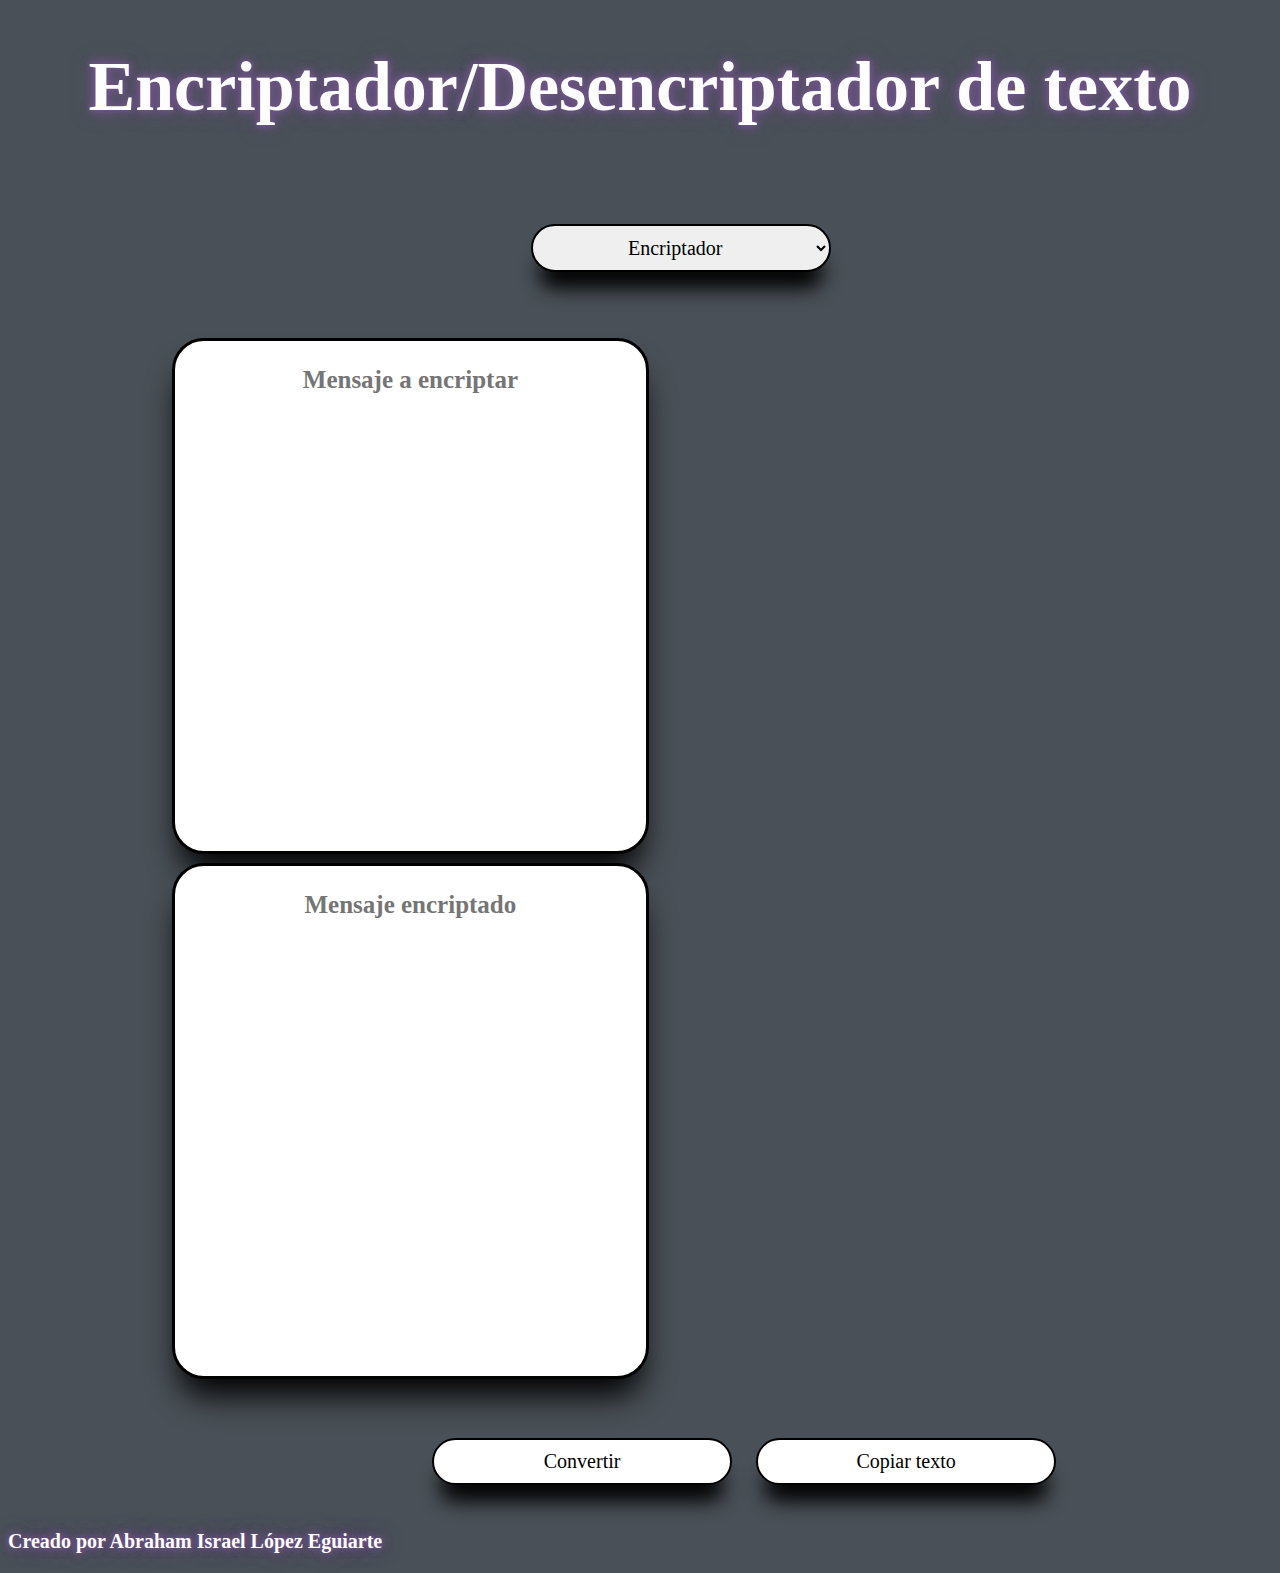
<file: index.html>
<!DOCTYPE html>
<html lang="en">
<head>
    <meta charset="UTF-8">
    <meta http-equiv="X-UA-Compatible" content="IE=edge">
    <meta name="viewport" content="width=device-width, initial-scale=1.0">
    <title>Encriptador</title>
    <link rel="stylesheet" href="styles.css">
</head>
<!-- El atributo onload nos permitirá llamar a la función changeListener al momento de cargar la página y con ello permitir el correcto funcionamiento de dicha función -->
<body onload="changeListener()">

    <header>
        <h1>Encriptador/Desencriptador de texto</h1>
    </header>

    <main>
        <form>

            <fieldset>
                <!-- El atributo autocomplete nos permitirá desactivar la opción para que se mantenga la última opción seleccionada -->
                <!-- A su vez, el atributo onchange nos permitirá llamar a nuestra función cada que cambiemos la opción --> 
                <select class="selector" autocomplete="off" onchange="changeListener()">
                    <option value="encriptar" selected="selected">Encriptador</option>
                    <option value="desencriptar">Desencriptador</option>
                </select>
            </fieldset>

            <fieldset>
                <!-- Se asigna un atributo onkeypress al textarea donde escribiremos el mensaje a encriptar o desencriptar -->
                <!-- Esto hará que, en el instante en que ingresemos un valor, llame a la función check para revisar el contenido que ingresamos -->
                <textarea id="mensaje" cols="80" rows="20" class="input-padron" required placeholder="Mensaje a encriptar" onkeypress="return check(event)"></textarea>
                <textarea id="mensaje2" cols="80" rows="20" class="input-padron" readonly placeholder="Mensaje encriptado"></textarea>
            </fieldset>

            <fieldset id="frameBotones">
                <button id="enviar" type="button" class="selector">Convertir</button>
                <button id="copiar" type="button" class="selector">Copiar texto</button>
            </fieldset>

        </form>
    </main>

    <script>

        let btnEnviar = document.querySelector("button");
        let btnSelector = document.querySelector("select");
        let messageConversor = document.getElementById("mensaje");
        let messageConverted = document.getElementById("mensaje2");
        let copyMessage = document.getElementById("copiar");

        // La función check revisa las letras ingresadas. Con ella aplicaremos un filtro para evitar mayúsculas y carácteres especiales
        function check(e){
            // Recibimos todas las teclas
            tecla = (document.all) ? e.keyCode : e.which;
            // En caso de ser la tecla para eliminar permitiremos que sea utilizada
            if (tecla == 8) {
                return true;
            }
            // En caso de ser otra tecla la compararemos con una expresión regular para saber si es un caracter especial o una mayúscula
            patron = /[a-z0-9]/;
            tecla_final = String.fromCharCode(tecla);
            return patron.test(tecla_final);
        }
        
        // La función changePlaceHolder cambiará el placeholder de los textarea dependiendo de la opción que se vaya a utilizar (encriptar o desencriptar)
        function changePlaceHolder(){
            btnSelector.addEventListener('change', function(){
                if (btnSelector.value == "encriptar"){
                    messageConversor.setAttribute("placeholder", "Mensaje a encriptar");
                    messageConverted.setAttribute("placeholder", "Mensaje encriptado");           
                }
                else{
                    messageConversor.placeholder = "Mensaje encriptado";
                    messageConverted.placeholder = "Mensaje desencriptado";
                }
            });
        }

        // La función encriptarMensaje se encarga de recibir lo que ingresamos en el textarea y cifra el mensaje utilizando un diccionario con los valores indicados para cada vocal
        function encriptarMensaje(){
            let dict = {a:"ai" , e:"enter" , i:"imes", o:"ober", u:"ufat"}
            let mensaje = messageConversor.value;
            let mensaje_en = "";
            let iterador = 0;
            while(iterador < mensaje.length){
                if (mensaje.charAt(iterador) in dict){
                    if(mensaje[iterador] == "a")
                    mensaje_en += dict.a
                    else if(mensaje[iterador] == "e")
                    mensaje_en += dict.e
                    else if(mensaje[iterador] == "i")
                    mensaje_en += dict.i
                    else if(mensaje[iterador] == "o")
                    mensaje_en += dict.o
                    else if(mensaje[iterador] == "u")
                    mensaje_en += dict.u
                    iterador += 1
                }
                else{
                    mensaje_en += mensaje[iterador]
                    iterador += 1
                }
            }
            messageConverted.innerHTML = mensaje_en;
        }

        // La función desencriptarMensaje se encargará de recibir lo que ingresemos en el textarea y desencriptarlo utilizando un diccionario con los valores indicados para cada vocal
        function desencriptarMensaje(){
            let dict = {a:"ai" , e:"enter" , i:"imes", o:"ober", u:"ufat"};
            let mensaje = messageConversor.value;
            let mensaje_des = "";
            let mensaje_en = "";
            let iterador = 0;
            while(iterador < mensaje.length){
                if (mensaje.charAt(iterador) in dict){
                    mensaje_des += mensaje[iterador];
                    if((mensaje[iterador] == "i") || (mensaje[iterador] == "o") || (mensaje[iterador] == "u")){
                        iterador += 4;
                    }
                    else if((mensaje[iterador] == "e")){
                        iterador += 5
                    }
                    else{
                        iterador += 2
                    }
                }
                else{
                    mensaje_des += (mensaje[iterador]);
                    iterador += 1;
                }
            }
            messageConverted.innerHTML = mensaje_des;
        }
        
        // La función changeListener se encargará de limpiar el texto de los textarea si se cambia de opción y nos ayudará a llamar a la función adecuada dependiendo de la opción seleccionada
        function changeListener(){
            messageConversor.value = '';
            messageConverted.innerHTML = '';
            if(btnSelector.value == "encriptar"){
                btnEnviar.onclick = encriptarMensaje;
            }
            else{
                btnEnviar.onclick = desencriptarMensaje
            }
        }

        changePlaceHolder();
        copyMessage.onclick = function(){
            messageConverted.select();
            document.execCommand('copy');
        }
    </script>

    <footer>
        <h3>Creado por Abraham Israel López Eguiarte</h3>
    </footer>
</body>
</html>
</file>
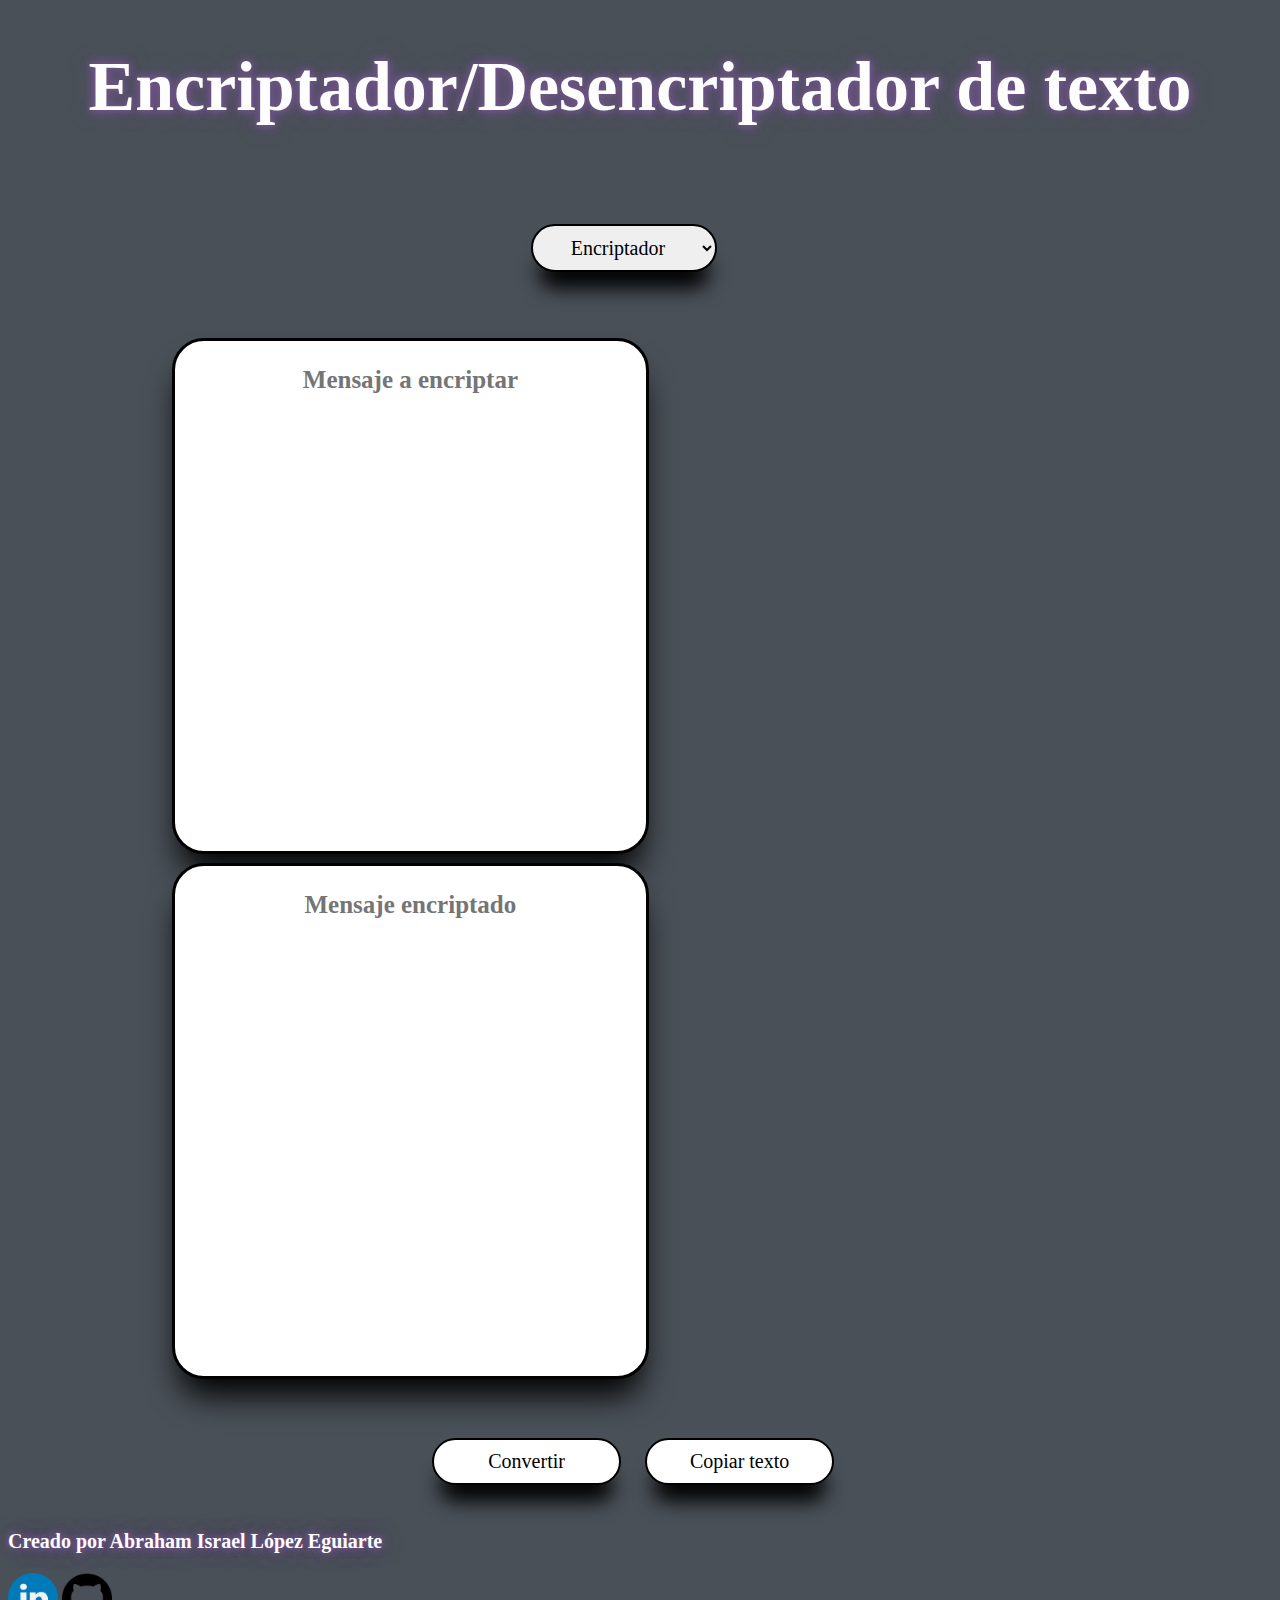
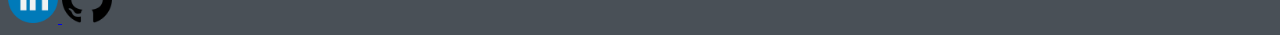
<file: html/index.html>
<!DOCTYPE html>
<html lang="en">
<head>
    <meta charset="UTF-8">
    <meta http-equiv="X-UA-Compatible" content="IE=edge">
    <meta name="viewport" content="width=device-width, initial-scale=1.0">
    <title>Encriptador</title>
    <link rel="stylesheet" href="../css/styles.css">
</head>
<!-- El atributo onload nos permitirá llamar a la función changeListener al momento de cargar la página y con ello permitir el correcto funcionamiento de dicha función -->
<body onload="changeListener()">

    <header>
        <h1>Encriptador/Desencriptador de texto</h1>
    </header>

    <main>
        <form>

            <fieldset>
                <!-- El atributo autocomplete nos permitirá desactivar la opción para que se mantenga la última opción seleccionada -->
                <!-- A su vez, el atributo onchange nos permitirá llamar a nuestra función cada que cambiemos la opción --> 
                <select class="selector" autocomplete="off" onchange="changeListener()">
                    <option value="encriptar" selected="selected">Encriptador</option>
                    <option value="desencriptar">Desencriptador</option>
                </select>
            </fieldset>

            <fieldset>
                <!-- Se asigna un atributo onkeypress al textarea donde escribiremos el mensaje a encriptar o desencriptar -->
                <!-- Esto hará que, en el instante en que ingresemos un valor, llame a la función check para revisar el contenido que ingresamos -->
                <textarea id="mensaje" cols="80" rows="20" class="input-padron" required placeholder="Mensaje a encriptar" onkeypress="return check(event)"></textarea>
                <textarea id="mensaje2" cols="80" rows="20" class="input-padron" readonly placeholder="Mensaje encriptado"></textarea>
            </fieldset>

            <fieldset id="frameBotones">
                <button id="enviar" type="button" class="selector">Convertir</button>
                <button id="copiar" type="button" class="selector">Copiar texto</button>
            </fieldset>

        </form>
    </main>

    <script>

        let btnEnviar = document.querySelector("button");
        let btnSelector = document.querySelector("select");
        let messageConversor = document.getElementById("mensaje");
        let messageConverted = document.getElementById("mensaje2");
        let copyMessage = document.getElementById("copiar");

        // La función check revisa las letras ingresadas. Con ella aplicaremos un filtro para evitar mayúsculas y carácteres especiales
        function check(e){
            // Recibimos todas las teclas
            tecla = (document.all) ? e.keyCode : e.which;
            // En caso de ser la tecla para eliminar permitiremos que sea utilizada
            if (tecla == 8) {
                return true;
            }
            // En caso de ser otra tecla la compararemos con una expresión regular para saber si es un caracter especial o una mayúscula
            patron = /[a-z0-9]/;
            tecla_final = String.fromCharCode(tecla);
            return patron.test(tecla_final);
        }
        
        // La función changePlaceHolder cambiará el placeholder de los textarea dependiendo de la opción que se vaya a utilizar (encriptar o desencriptar)
        function changePlaceHolder(){
            btnSelector.addEventListener('change', function(){
                if (btnSelector.value == "encriptar"){
                    messageConversor.setAttribute("placeholder", "Mensaje a encriptar");
                    messageConverted.setAttribute("placeholder", "Mensaje encriptado");           
                }
                else{
                    messageConversor.placeholder = "Mensaje encriptado";
                    messageConverted.placeholder = "Mensaje desencriptado";
                }
            });
        }

        // La función encriptarMensaje se encarga de recibir lo que ingresamos en el textarea y cifra el mensaje utilizando un diccionario con los valores indicados para cada vocal
        function encriptarMensaje(){
            let dict = {a:"ai" , e:"enter" , i:"imes", o:"ober", u:"ufat"}
            let mensaje = messageConversor.value;
            let mensaje_en = "";
            let iterador = 0;
            while(iterador < mensaje.length){
                if (mensaje.charAt(iterador) in dict){
                    if(mensaje[iterador] == "a")
                    mensaje_en += dict.a
                    else if(mensaje[iterador] == "e")
                    mensaje_en += dict.e
                    else if(mensaje[iterador] == "i")
                    mensaje_en += dict.i
                    else if(mensaje[iterador] == "o")
                    mensaje_en += dict.o
                    else if(mensaje[iterador] == "u")
                    mensaje_en += dict.u
                    iterador += 1
                }
                else{
                    mensaje_en += mensaje[iterador]
                    iterador += 1
                }
            }
            messageConverted.innerHTML = mensaje_en;
        }

        // La función desencriptarMensaje se encargará de recibir lo que ingresemos en el textarea y desencriptarlo utilizando un diccionario con los valores indicados para cada vocal
        function desencriptarMensaje(){
            let dict = {a:"ai" , e:"enter" , i:"imes", o:"ober", u:"ufat"};
            let mensaje = messageConversor.value;
            let mensaje_des = "";
            let mensaje_en = "";
            let iterador = 0;
            while(iterador < mensaje.length){
                if (mensaje.charAt(iterador) in dict){
                    mensaje_des += mensaje[iterador];
                    if((mensaje[iterador] == "i") || (mensaje[iterador] == "o") || (mensaje[iterador] == "u")){
                        iterador += 4;
                    }
                    else if((mensaje[iterador] == "e")){
                        iterador += 5
                    }
                    else{
                        iterador += 2
                    }
                }
                else{
                    mensaje_des += (mensaje[iterador]);
                    iterador += 1;
                }
            }
            messageConverted.innerHTML = mensaje_des;
        }
        
        // La función changeListener se encargará de limpiar el texto de los textarea si se cambia de opción y nos ayudará a llamar a la función adecuada dependiendo de la opción seleccionada
        function changeListener(){
            messageConversor.value = '';
            messageConverted.innerHTML = '';
            if(btnSelector.value == "encriptar"){
                btnEnviar.onclick = encriptarMensaje;
            }
            else{
                btnEnviar.onclick = desencriptarMensaje
            }
        }

        changePlaceHolder();
        copyMessage.onclick = function(){
            messageConverted.select();
            document.execCommand('copy');
        }
    </script>

    <footer>
        <h3>Creado por Abraham Israel López Eguiarte</h3>
        <a href="https://www.linkedin.com/in/abraham-eguiarte/" target="_blank">
            <img src="../imagenes/linkedin.png" alt="Enlace a linkedin">
        </a>
        <a href="https://github.com/AbrahamLopezEguiarte" target="_blank">
            <img src="../imagenes/github.png" alt="Enlace a github">
        </a>
    </footer>
</body>
</html>
</file>
<file: styles.css>
*:not(.notAll){
    min-width: 300px;
}

body{
    background: #495057;
}

fieldset{
    border: none;
}

h1{
    width: auto;
    text-align: center;
    font-size: 70px;
    font-weight: 600;
    color: #fdfdfe;
    text-shadow: 0px 0px 5px #6e5587, 0px 0px 10px #6e5587, 0px 0px 10px #6e5587,
    0px 0px 20px #6e5587;
}

img{
    width: 50px;
}

h3{
    width: auto;
    text-align: left;
    font-size: 20px;
    font-weight: 600;
    color: #fdfdfe;
    text-shadow: 0px 0px 5px #6e5587, 0px 0px 10px #6e5587, 0px 0px 10px #6e5587,
    0px 0px 20px #6e5587;
}

footer{
    display: inline;
}


.input-padron{
    display: inline-block;
    font-family: 'Iter';
    margin: 5px 50px 0 150px;
    padding: 25px 50px;
    width: 30%;
    font-size: 20px;
    resize: none;
    border: 3px solid #000;
    border-radius: 32px;
    box-shadow: 0px 24px 32px -8px rgba(0, 0, 0, 100);
    transition: 0.5s all;
}

.input-padron:hover{
    border-color: rgb(0, 180, 180);
    box-shadow: 0px 24px 32px -8px rgba(0, 130, 130, 100);
}

.input-padron::placeholder{
    text-align: center;
    font-size: 25px;
    font-weight: bold;
}

.selector{
    display: inline-block;
    font-family: 'Iter';
    margin: 45px 41.2%;
    text-align: center;
    font-size: 20px;
    font-weight: lighter;
    width: 15%;
    padding: 10px 0;
    border: 2px solid #000;
    border-radius: 24px;
    box-shadow: 0px 24px 20px -8px rgba(0, 0, 0, 100);
    transition: 1s all;
}

.selector:hover{
    background: #9ccaff;
}

.selector:active{
    border: none;
}

#mensaje:active{
    border: none;
}

#enviar, #copiar{
    display: inline;
    margin: 45px 0 25px 33.5%;
    background: #fff;
    border-radius: 24px;
}

#copiar{
    margin: 45px 0 25px 0;
}

#enviar:hover, #copiar:hover{
    background: #93c9ed;
    transform: scale(1.05);
}

#frameBotones{
    display: flex;
    flex-direction: row;
    align-items: flex-start;
    padding: 0px;
    gap: 24px;
}
</file>
<file: css/styles.css>
body{
    background: #495057;
}

fieldset{
    border: none;
}

h1{
    width: auto;
    text-align: center;
    font-size: 70px;
    font-weight: 600;
    color: #fdfdfe;
    text-shadow: 0px 0px 5px #6e5587, 0px 0px 10px #6e5587, 0px 0px 10px #6e5587,
    0px 0px 20px #6e5587;
}

img{
    min-width: none;
    width: 50px;
}

h3{
    width: auto;
    text-align: left;
    font-size: 20px;
    font-weight: 600;
    color: #fdfdfe;
    text-shadow: 0px 0px 5px #6e5587, 0px 0px 10px #6e5587, 0px 0px 10px #6e5587,
    0px 0px 20px #6e5587;
}

footer{
    display: inline;
}


.input-padron{
    display: inline-block;
    font-family: 'Iter';
    margin: 5px 50px 0 150px;
    padding: 25px 50px;
    width: 30%;
    font-size: 20px;
    resize: none;
    border: 3px solid #000;
    border-radius: 32px;
    box-shadow: 0px 24px 32px -8px rgba(0, 0, 0, 100);
    transition: 0.5s all;
}

.input-padron:hover{
    border-color: rgb(0, 180, 180);
    box-shadow: 0px 24px 32px -8px rgba(0, 130, 130, 100);
}

.input-padron::placeholder{
    text-align: center;
    font-size: 25px;
    font-weight: bold;
}

.selector{
    display: inline-block;
    font-family: 'Iter';
    margin: 45px 41.2%;
    text-align: center;
    font-size: 20px;
    font-weight: lighter;
    width: 15%;
    padding: 10px 0;
    border: 2px solid #000;
    border-radius: 24px;
    box-shadow: 0px 24px 20px -8px rgba(0, 0, 0, 100);
    transition: 1s all;
}

.selector:hover{
    background: #9ccaff;
}

.selector:active{
    border: none;
}

#mensaje:active{
    border: none;
}

#enviar, #copiar{
    display: inline;
    margin: 45px 0 25px 33.5%;
    background: #fff;
    border-radius: 24px;
}

#copiar{
    margin: 45px 0 25px 0;
}

#enviar:hover, #copiar:hover{
    background: #93c9ed;
    transform: scale(1.05);
}

#frameBotones{
    display: flex;
    flex-direction: row;
    align-items: flex-start;
    padding: 0px;
    gap: 24px;
}
</file>
